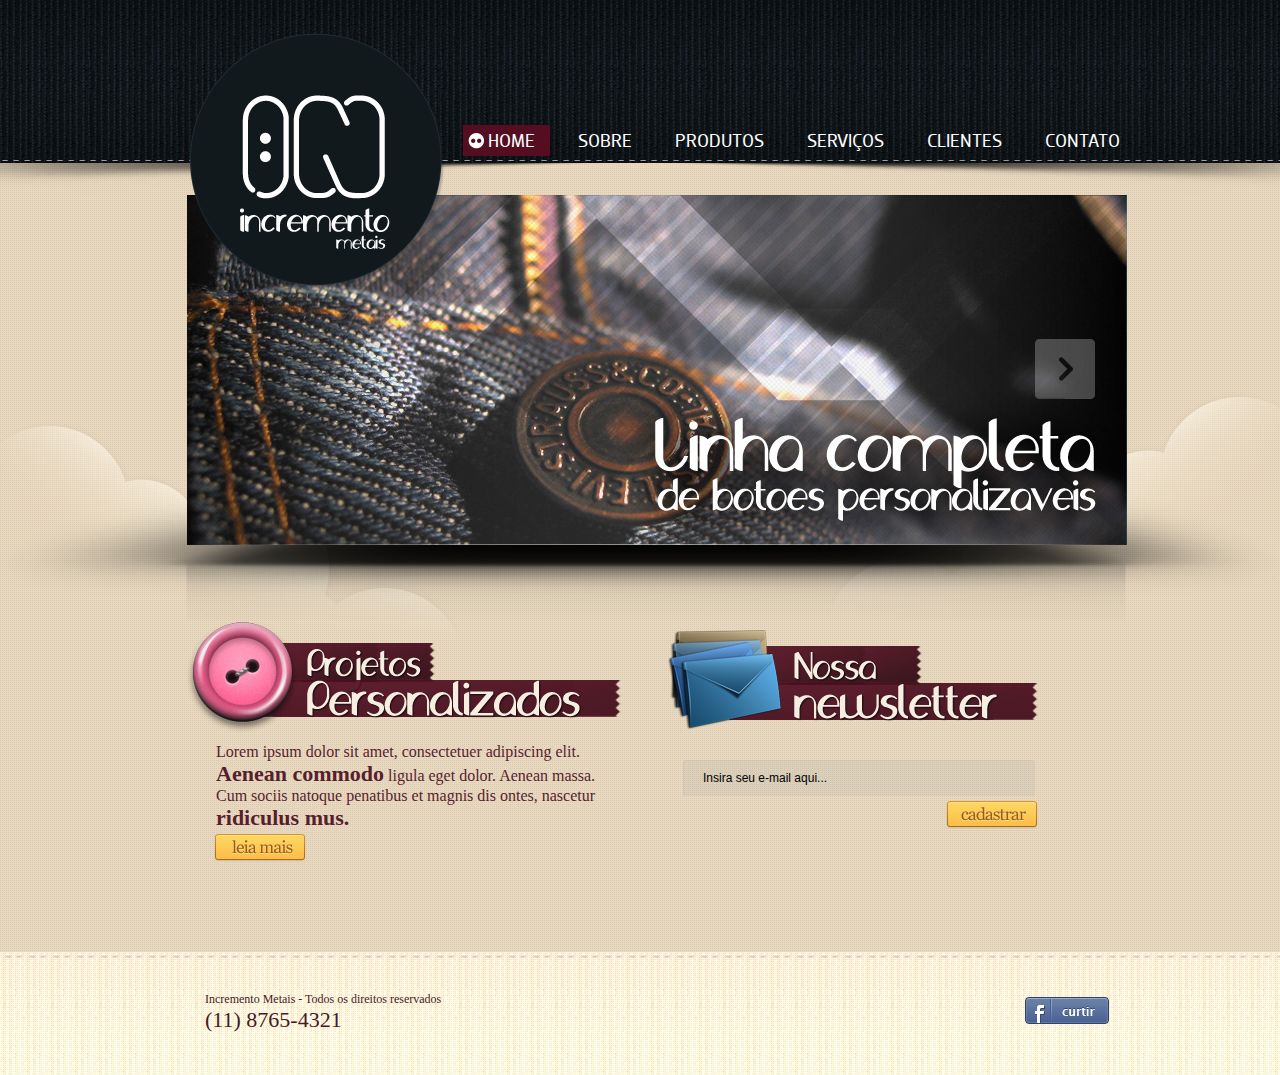
<file: index.html>
<!DOCTYPE html PUBLIC "-//W3C//DTD XHTML 1.0 Transitional//EN" "http://www.w3.org/TR/xhtml1/DTD/xhtml1-transitional.dtd">
<html xmlns="http://www.w3.org/1999/xhtml">
    <head>
        <title>Incremento Metais</title>
        <meta http-equiv="Content-Type" content="text/html; charset=UTF-8"/>
        <link href="css/style.css" type="text/css" rel="stylesheet" />
        <script type="text/javascript" src="js/jquery.js"></script>
        <script type="text/javascript" src="js/scripts.js"></script>
    </head>
    <body>
        <!-- HEADER -->
        <div id="header">
            <div class="wrapper">
                <!-- LOGO -->
                <div id="guardaLogo">
                    <h1> <a href="index.html"><img src="css/img/logo.png" alt="" /></a> </h1>
                </div>
                <!-- / LOGO -->
                
                <!-- MENU -->
                <div id="menuPrincipal">
                    <ul>
                        <li><a href="index.html" id="home" class="marcado">Home</a></li>
                        <li><a href="sobre.html" id="sobre">Sobre</a></li>
                        <li><a href="produtos.html" id="produtos">Produtos</a></li>
                        <li><a href="servicos.html" id="servicos">Serviços</a></li>
                        <li><a href="clientes.html" id="clientes">Clientes</a></li>
                        <li><a href="contato.html" id="contato">Contato</a></li>
                    </ul>
                </div>
                <!-- / MENU -->
            </div>
        </div>
        <!-- / HEADER -->
        
        <!-- CONTENT -->
        <div id="sombraTopo"></div>
        <div id="guardaNuvens">
            <!-- SLIDER -->
            <div id="guardaBgHome">
                <div class="wrapper">
                    <div id="guardaSliderHome">
                        <a href="javascript:void(0);" class="setasHome" id="setaAnt"></a>
                        <a href="javascript:void(0);" class="setasHome" id="setaProx"></a>
                        <div id="sliderHome">
                            <ul>
                                <li><a href="javascript:void(0);"><img src="css/img/banner.jpg" alt="" /></a></li>
                                <li><a href="javascript:void(0);"><img src="css/img/banner2.jpg" alt="" /></a></li>
                                <li><a href="javascript:void(0);"><img src="css/img/banner3.jpg" alt="" /></a></li>
                            </ul>
                        </div>
                    </div>
                </div>
            </div>
            <!-- / SLIDER -->
            
            <!-- PROJETO PERSONALIZADO E NEWSLETTER -->
            <div class="wrapper">
                <div id="newsProjetos">
                    <!-- PROJETOS PERSONALIZADOS -->
                    <div id="projetosPersonalizados">
                        <img src="css/img/projetos-personalizados.png" alt="Projetos Personalizados" />
                        <p>Lorem ipsum dolor sit amet, consectetuer adipiscing elit. <strong>Aenean commodo</strong> ligula eget dolor. Aenean massa. Cum sociis natoque penatibus et magnis dis ontes, nascetur <strong>ridiculus mus.</strong> </p>
                        <a href="javascript:void(0);"><img src="css/img/leia-mais.png" alt="leia mais" /></a>
                    </div>
                    <!-- / PROJETOS PERSONALIZADOS -->
                    
                    <!-- NOSSA NEWSLETTER -->
                    <div id="nossaNewsletter">
                        <img src="css/img/nossa-newsletter.png" alt="Nossa newsletter" />
                        <form method="post" action="">
                            <input type="text" name="" value="Insira seu e-mail aqui..." />
                            <div id="btCadastrarNews">
                                <a href="javascript:void(0);"><img src="css/img/cadastrar.png" alt="cadastrar" /></a>
                            </div>
                        </form>
                    </div>
                    <!-- / NOSSA NEWSLETTER -->
                </div>
            </div>
            <!-- / PROJETO PERSONALIZADO E NEWSLETTER -->
        </div>
        <!-- / CONTENT -->
        
        <!-- FOOTER -->
        <div id="footer">
            <div class="wrapper">
                <!-- DIREITOS -->
                <div id="direitosRodape">
                    <p>
                        Incremento Metais - Todos os direitos reservados <br/>
                        <span>(11) 8765-4321</span>
                    </p>
                </div>
                <!-- / DIREITOS -->
                
                <!-- CURTIR -->
                <div id="guardaCurtir">
                    <a href="javascript:void(0);"><img src="css/img/bt-curtir.png" alt="curtir" /></a>
                </div>
                <!-- / CURTIR -->
            </div>
        </div>
        <!-- / FOOTER -->
    </body>
</html>
</file>
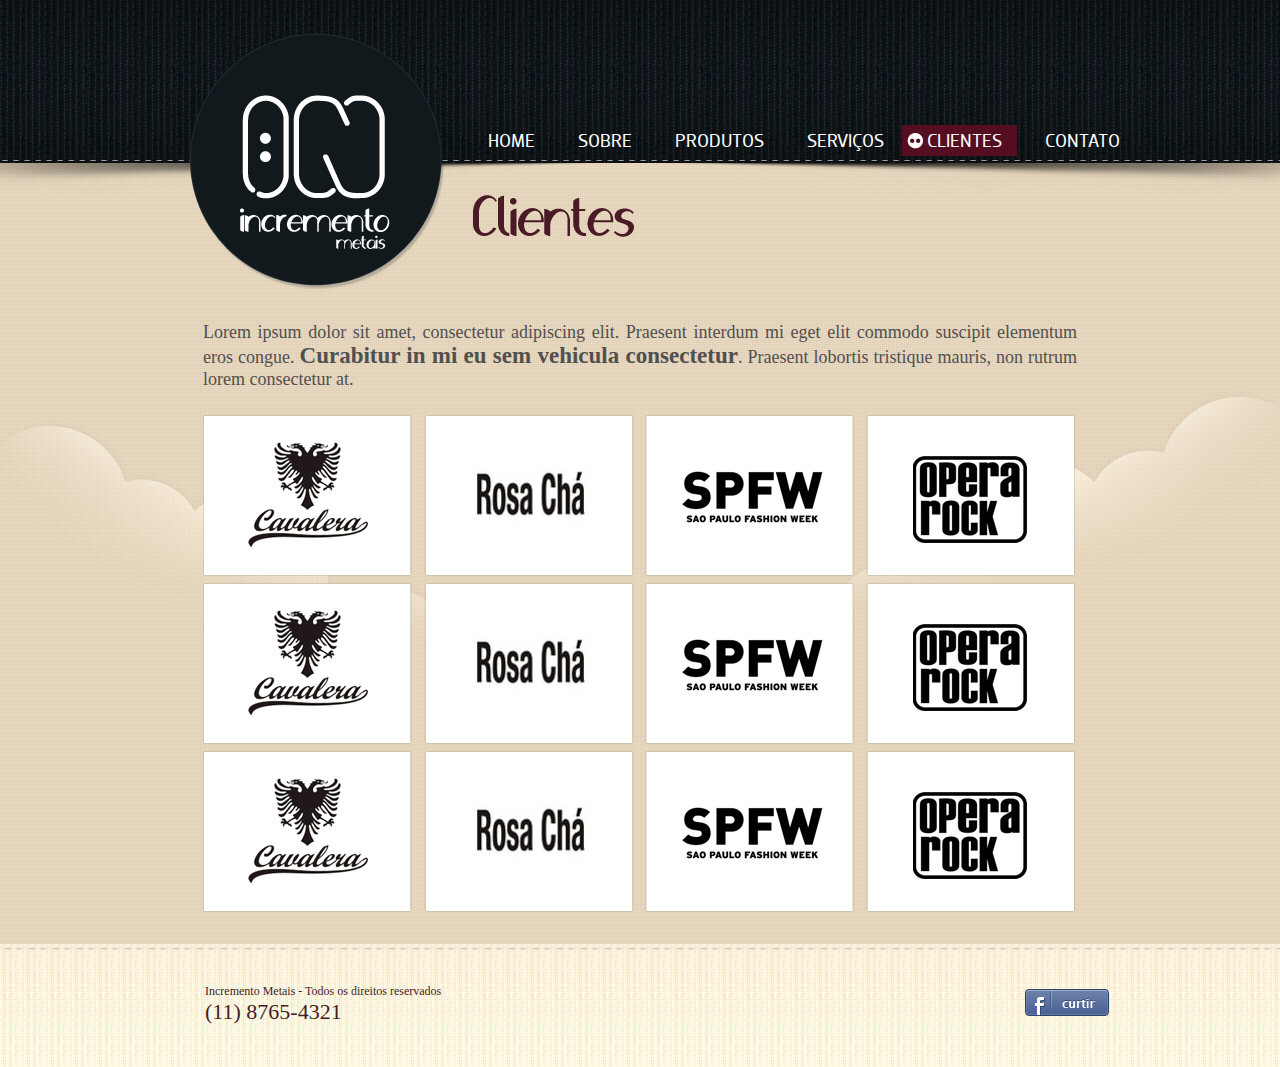
<file: clientes.html>
<!DOCTYPE html PUBLIC "-//W3C//DTD XHTML 1.0 Transitional//EN" "http://www.w3.org/TR/xhtml1/DTD/xhtml1-transitional.dtd">
<html xmlns="http://www.w3.org/1999/xhtml">
    <head>
        <title>Clientes - Incremento Metais</title>
        <meta http-equiv="Content-Type" content="text/html; charset=UTF-8"/>
        <link href="css/style.css" type="text/css" rel="stylesheet" />
        <script type="text/javascript" src="js/jquery.js"></script>
        <script type="text/javascript" src="js/scripts.js"></script>
    </head>
    <body>
        <!-- HEADER -->
        <div id="header">
            <div class="wrapper">
                <!-- LOGO -->
                <div id="guardaLogo">
                    <h1> <a href="index.html"><img src="css/img/logo.png" alt="" /></a> </h1>
                </div>
                <!-- / LOGO -->
                
                <!-- MENU -->
                <div id="menuPrincipal">
                    <ul>
                        <li><a href="index.html" id="home">Home</a></li>
                        <li><a href="sobre.html" id="sobre">Sobre</a></li>
                        <li><a href="produtos.html" id="produtos">Produtos</a></li>
                        <li><a href="servicos.html" id="servicos">Serviços</a></li>
                        <li><a href="clientes.html" id="clientes" class="marcado">Clientes</a></li>
                        <li><a href="contato.html" id="contato">Contato</a></li>
                    </ul>
                </div>
                <!-- / MENU -->
            </div>
        </div>
        <!-- / HEADER -->
        
        <!-- CONTENT -->
        <div id="sombraTopo"></div>
        <div id="guardaNuvens">
            <div class="wrapper">
                <div id="guardaSobreAIncremento" class="servicosIncremento">
                    <div class="titulo">
                        <img src="css/img/clientes.png" alt="Clientes" />
                    </div>
                    <div id="sobreAIncremento">
                        <p>Lorem ipsum dolor sit amet, consectetur adipiscing elit. Praesent interdum mi eget elit commodo suscipit elementum eros congue. <strong>Curabitur in mi eu sem vehicula consectetur</strong>. Praesent lobortis tristique mauris, non rutrum lorem consectetur at.</p>
                        <ul id="listaClientes">
                            <li><img src="css/img/logo-cavalera.png" alt="" /></li>
                            <li><img src="css/img/logo-rosa-cha.png" alt="" /></li>
                            <li><img src="css/img/logo-spfw.png" alt="" /></li>
                            <li class="ultima"><img src="css/img/logo-opera-rock.png" alt="" /></li>
                            <li><img src="css/img/logo-cavalera.png" alt="" /></li>
                            <li><img src="css/img/logo-rosa-cha.png" alt="" /></li>
                            <li><img src="css/img/logo-spfw.png" alt="" /></li>
                            <li class="ultima"><img src="css/img/logo-opera-rock.png" alt="" /></li>
                            <li><img src="css/img/logo-cavalera.png" alt="" /></li>
                            <li><img src="css/img/logo-rosa-cha.png" alt="" /></li>
                            <li><img src="css/img/logo-spfw.png" alt="" /></li>
                            <li class="ultima"><img src="css/img/logo-opera-rock.png" alt="" /></li>
                        </ul>
                    </div>
                </div>
            </div>
        </div>
        <!-- / CONTENT -->
        
        <!-- FOOTER -->
        <div id="footer">
            <div class="wrapper">
                <!-- DIREITOS -->
                <div id="direitosRodape">
                    <p>
                        Incremento Metais - Todos os direitos reservados <br/>
                        <span>(11) 8765-4321</span>
                    </p>
                </div>
                <!-- / DIREITOS -->
                
                <!-- CURTIR -->
                <div id="guardaCurtir">
                    <a href="javascript:void(0);"><img src="css/img/bt-curtir.png" alt="curtir" /></a>
                </div>
                <!-- / CURTIR -->
            </div>
        </div>
        <!-- / FOOTER -->
    </body>
</html>
</file>
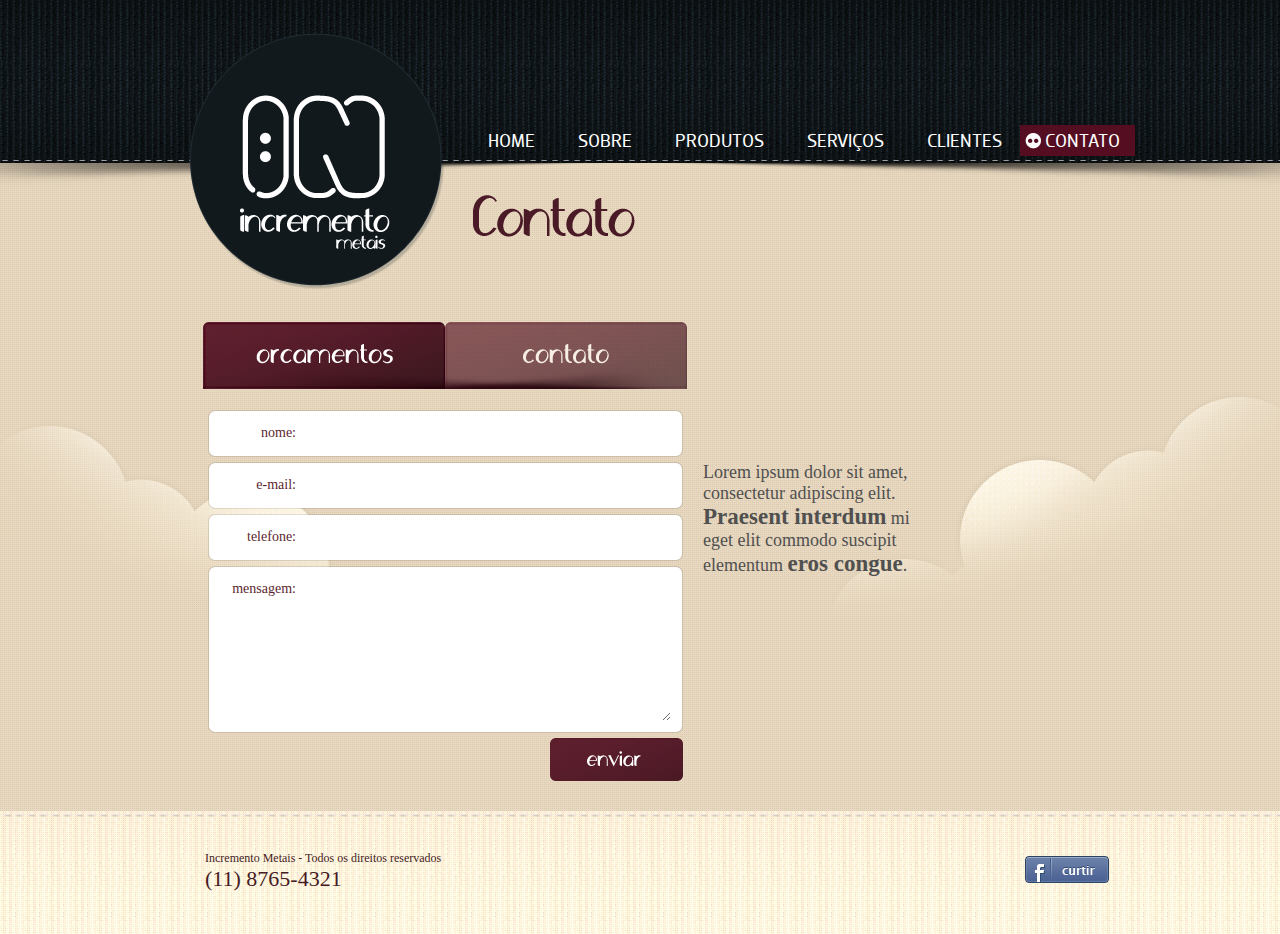
<file: contato.html>
<!DOCTYPE html PUBLIC "-//W3C//DTD XHTML 1.0 Transitional//EN" "http://www.w3.org/TR/xhtml1/DTD/xhtml1-transitional.dtd">
<html xmlns="http://www.w3.org/1999/xhtml">
    <head>
        <title>Contato - Incremento Metais</title>
        <meta http-equiv="Content-Type" content="text/html; charset=UTF-8"/>
        <link href="css/style.css" type="text/css" rel="stylesheet" />
        <script type="text/javascript" src="js/jquery.js"></script>
        <script type="text/javascript" src="js/scripts.js"></script>
    </head>
    <body>
        <!-- HEADER -->
        <div id="header">
            <div class="wrapper">
                <!-- LOGO -->
                <div id="guardaLogo">
                    <h1> <a href="index.html"><img src="css/img/logo.png" alt="" /></a> </h1>
                </div>
                <!-- / LOGO -->
                
                <!-- MENU -->
                <div id="menuPrincipal">
                    <ul>
                        <li><a href="index.html" id="home">Home</a></li>
                        <li><a href="sobre.html" id="sobre">Sobre</a></li>
                        <li><a href="produtos.html" id="produtos">Produtos</a></li>
                        <li><a href="servicos.html" id="servicos">Serviços</a></li>
                        <li><a href="clientes.html" id="clientes">Clientes</a></li>
                        <li><a href="contato.html" id="contato" class="marcado">Contato</a></li>
                    </ul>
                </div>
                <!-- / MENU -->
            </div>
        </div>
        <!-- / HEADER -->
        
        <!-- CONTENT -->
        <div id="sombraTopo"></div>
        <div id="guardaNuvens">
            <div class="wrapper">
                <div id="guardaSobreAIncremento" class="servicosIncremento">
                    <div class="titulo">
                        <img src="css/img/contato.png" alt="Contato" />
                    </div>
                    <div id="sobreAIncremento">
                        <div id="guardaFormularios">
                            <!-- ABAS -->
                            <div id="guardaAbas">
                                <ul>
                                    <li><a href="javascript:void(0);"><img src="css/img/aba-orcamentos.png" alt="" /></a></li>
                                    <li><a href="javascript:void(0);"><img src="css/img/aba-contato.png" alt="" /></a></li>
                                </ul>
                            </div>
                            <!-- / ABAS -->
                            
                            
                            <div id="guardaConteudoAbas">
                                <!-- ORCAMENTO -->
                                <div class="conteudoAba">
                                    <form method="post" action="">
                                        <ul>
                                            <li>
                                                <label>
                                                    <span>nome:</span>
                                                    <input type="text" name="" />
                                                </label>
                                            </li>
                                            <li>
                                                <label>
                                                    <span>e-mail:</span>
                                                    <input type="text" name="" />
                                                </label>
                                            </li>
                                            <li>
                                                <label>
                                                    <span>telefone:</span>
                                                    <input type="text" name="" />
                                                </label>
                                            </li>
                                            <li>
                                                <label class="mensagem">
                                                    <span>mensagem:</span>
                                                    <textarea cols="1" rows="1" name=""></textarea>
                                                </label>
                                            </li>
                                            <li>
                                                <a href="javascript:void(0);"><img src="css/img/bt-enviar.png" alt="Enviar" /></a>
                                            </li>
                                        </ul>
                                    </form>
                                </div>
                                <!-- / ORCAMENTO -->
                                
                                <!-- CONTATO -->
                                <div class="conteudoAba">
                                    <form method="post" action="">
                                        <ul>
                                            <li>
                                                <label>
                                                    <span>nome:</span>
                                                    <input type="text" name="" />
                                                </label>
                                            </li>
                                            <li>
                                                <label>
                                                    <span>e-mail:</span>
                                                    <input type="text" name="" />
                                                </label>
                                            </li>
                                            <li>
                                                <label>
                                                    <span>telefone:</span>
                                                    <input type="text" name="" />
                                                </label>
                                            </li>
                                            <li>
                                                <label class="mensagem">
                                                    <span>mensagem:</span>
                                                    <textarea cols="1" rows="1" name=""></textarea>
                                                </label>
                                            </li>
                                            <li>
                                                <a href="javascript:void(0);"><img src="css/img/bt-enviar.png" alt="Enviar" /></a>
                                            </li>
                                        </ul>
                                    </form>
                                </div>
                                <!-- / CONTATO -->
                            </div>
                        </div>
                        
                        <!-- TEXTO DIREITA -->
                        <div id="textoDireitaContato">
                            <p>Lorem ipsum dolor sit amet, consectetur adipiscing elit. <strong>Praesent interdum</strong> mi eget elit commodo suscipit elementum <strong>eros congue</strong>.</p>
                        </div>
                        <!-- / TEXTO DIREITA -->
                    </div>
                </div>
            </div>
        </div>
        <!-- / CONTENT -->
        
        <!-- FOOTER -->
        <div id="footer">
            <div class="wrapper">
                <!-- DIREITOS -->
                <div id="direitosRodape">
                    <p>
                        Incremento Metais - Todos os direitos reservados <br/>
                        <span>(11) 8765-4321</span>
                    </p>
                </div>
                <!-- / DIREITOS -->
                
                <!-- CURTIR -->
                <div id="guardaCurtir">
                    <a href="javascript:void(0);"><img src="css/img/bt-curtir.png" alt="curtir" /></a>
                </div>
                <!-- / CURTIR -->
            </div>
        </div>
        <!-- / FOOTER -->
    </body>
</html>
</file>
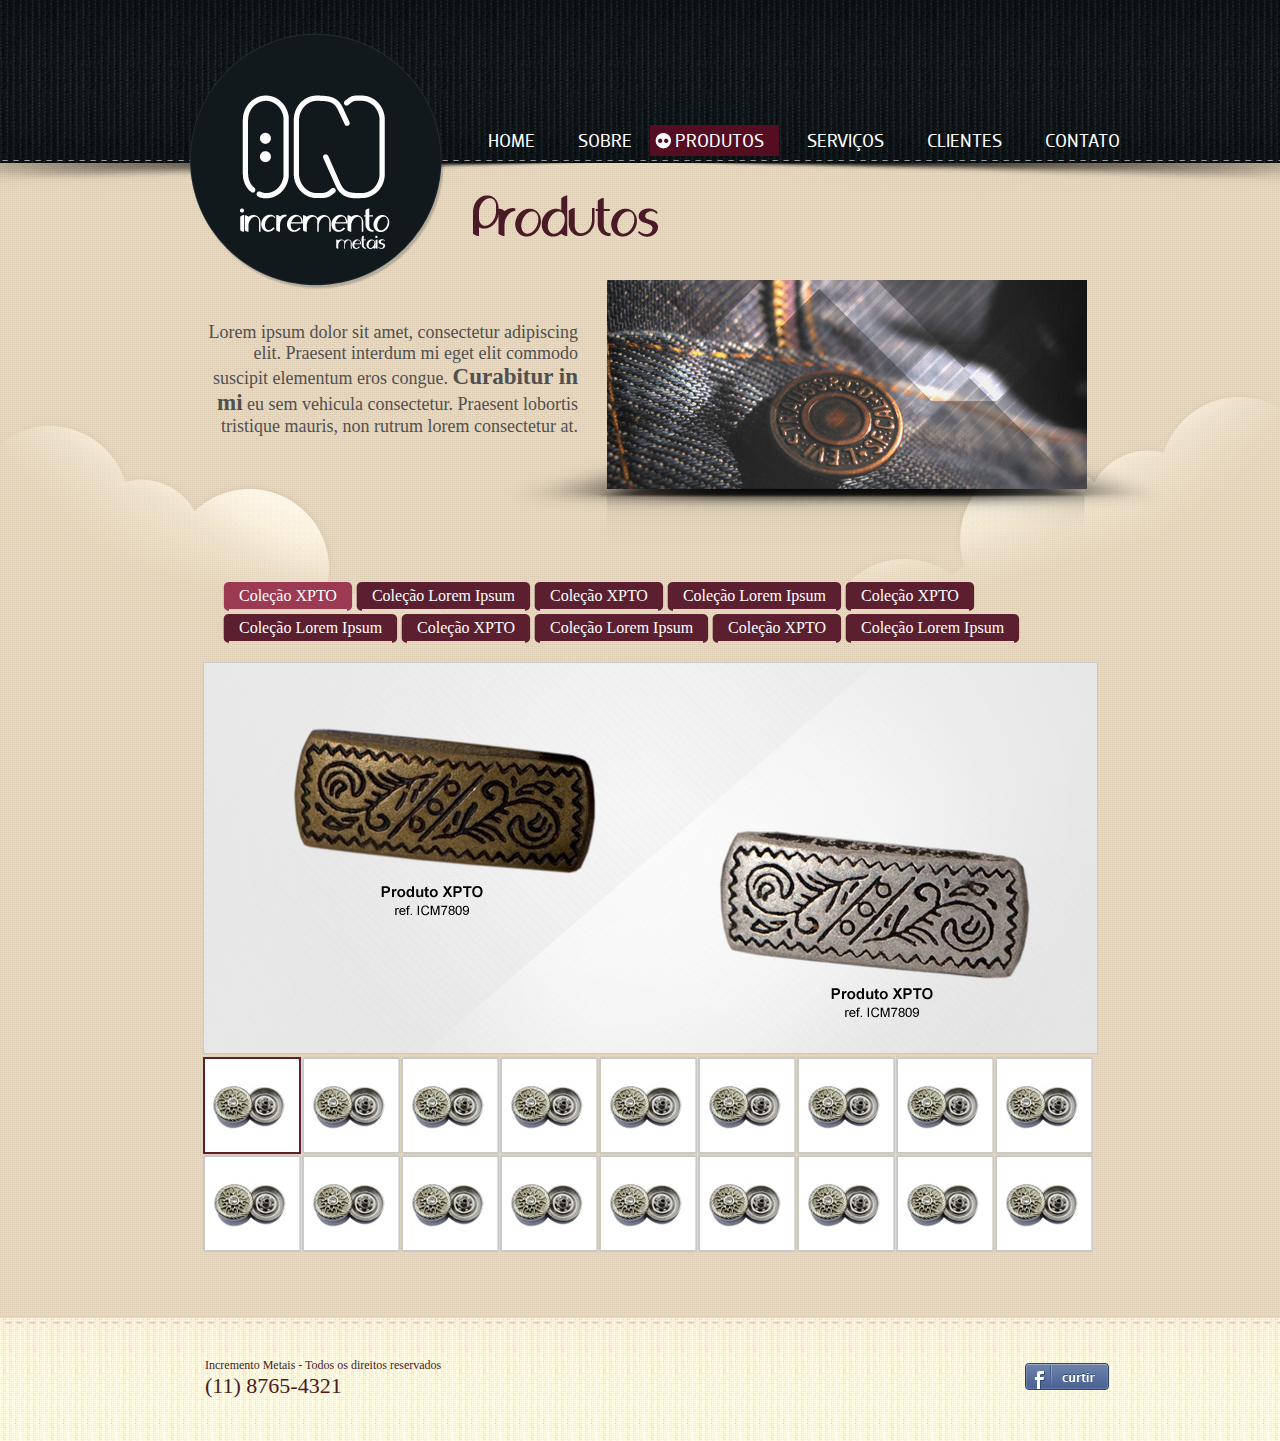
<file: produtos.html>
<!DOCTYPE html PUBLIC "-//W3C//DTD XHTML 1.0 Transitional//EN" "http://www.w3.org/TR/xhtml1/DTD/xhtml1-transitional.dtd">
<html xmlns="http://www.w3.org/1999/xhtml">
    <head>
        <title>Produtos - Incremento Metais</title>
        <meta http-equiv="Content-Type" content="text/html; charset=UTF-8"/>
        <link href="css/style.css" type="text/css" rel="stylesheet" />
        <script type="text/javascript" src="js/jquery.js"></script>
        <script type="text/javascript" src="js/scripts.js"></script>
    </head>
    <body>
        <!-- HEADER -->
        <div id="header">
            <div class="wrapper">
                <!-- LOGO -->
                <div id="guardaLogo">
                    <h1> <a href="index.html"><img src="css/img/logo.png" alt="" /></a> </h1>
                </div>
                <!-- / LOGO -->
                
                <!-- MENU -->
                <div id="menuPrincipal">
                    <ul>
                        <li><a href="index.html" id="home">Home</a></li>
                        <li><a href="sobre.html" id="sobre">Sobre</a></li>
                        <li><a href="produtos.html" id="produtos" class="marcado">Produtos</a></li>
                        <li><a href="servicos.html" id="servicos">Serviços</a></li>
                        <li><a href="clientes.html" id="clientes">Clientes</a></li>
                        <li><a href="contato.html" id="contato">Contato</a></li>
                    </ul>
                </div>
                <!-- / MENU -->
            </div>
        </div>
        <!-- / HEADER -->
        
        <!-- CONTENT -->
        <div id="sombraTopo"></div>
        <div id="guardaNuvens">
            <div class="wrapper">
                <div id="guardaSobreAIncremento" class="servicosIncremento">
                    <div class="titulo">
                        <img src="css/img/produtos.png" alt="Produtos" />
                    </div>
                    <div id="sobreAIncremento" class="produtos">
                        <!-- INTRODUCAO PRODUTO -->
                        <div id="introducaoProduto">
                            <p>Lorem ipsum dolor sit amet, consectetur adipiscing elit. Praesent interdum mi eget elit commodo suscipit elementum eros congue. <strong>Curabitur in mi</strong> eu sem vehicula consectetur. Praesent lobortis tristique mauris, non rutrum lorem consectetur at.</p>
                            <img src="css/img/imagem-pagina-produto.png" alt="" />
                        </div>
                        <!-- / INTRODUCAO PRODUTO -->
                        
                        <!-- COLECOES -->
                        <div id="guardaColecoes">
                            <ul>
                                <li>
                                    <a href="javascript:void(0);" class="marcado">
                                        <span class="ladoEsqCol"></span>
                                        <span class="nomeCol">Coleção XPTO</span>
                                        <span class="ladoDirCol"></span>
                                    </a>
                                </li>
                                <li>
                                    <a href="javascript:void(0);">
                                        <span class="ladoEsqCol"></span>
                                        <span class="nomeCol">Coleção Lorem Ipsum</span>
                                        <span class="ladoDirCol"></span>
                                    </a>
                                </li>
                                <li>
                                    <a href="javascript:void(0);">
                                        <span class="ladoEsqCol"></span>
                                        <span class="nomeCol">Coleção XPTO</span>
                                        <span class="ladoDirCol"></span>
                                    </a>
                                </li>
                                <li>
                                    <a href="javascript:void(0);">
                                        <span class="ladoEsqCol"></span>
                                        <span class="nomeCol">Coleção Lorem Ipsum</span>
                                        <span class="ladoDirCol"></span>
                                    </a>
                                </li>
                                <li>
                                    <a href="javascript:void(0);">
                                        <span class="ladoEsqCol"></span>
                                        <span class="nomeCol">Coleção XPTO</span>
                                        <span class="ladoDirCol"></span>
                                    </a>
                                </li>
                                <li>
                                    <a href="javascript:void(0);">
                                        <span class="ladoEsqCol"></span>
                                        <span class="nomeCol">Coleção Lorem Ipsum</span>
                                        <span class="ladoDirCol"></span>
                                    </a>
                                </li>
                                <li>
                                    <a href="javascript:void(0);">
                                        <span class="ladoEsqCol"></span>
                                        <span class="nomeCol">Coleção XPTO</span>
                                        <span class="ladoDirCol"></span>
                                    </a>
                                </li>
                                <li>
                                    <a href="javascript:void(0);">
                                        <span class="ladoEsqCol"></span>
                                        <span class="nomeCol">Coleção Lorem Ipsum</span>
                                        <span class="ladoDirCol"></span>
                                    </a>
                                </li>
                                <li>
                                    <a href="javascript:void(0);">
                                        <span class="ladoEsqCol"></span>
                                        <span class="nomeCol">Coleção XPTO</span>
                                        <span class="ladoDirCol"></span>
                                    </a>
                                </li>
                                <li>
                                    <a href="javascript:void(0);">
                                        <span class="ladoEsqCol"></span>
                                        <span class="nomeCol">Coleção Lorem Ipsum</span>
                                        <span class="ladoDirCol"></span>
                                    </a>
                                </li>
                            </ul>
                        </div>
                        <!-- / COLECOES -->
                        
                        <!-- IMAGEM -->
                        <div id="imagemColecao">
                            <img src="css/img/foto-produto.jpg" alt="" id="imagemProdutoColecao" />
                            <a href="javascript:void(0);" class="setas" id="esquerdaProduto"><img src="css/img/seta-esq-produtos.png" alt="" /></a>
                            <a href="javascript:void(0);" class="setas" id="direitaProduto"><img src="css/img/seta-dir-produtos.png" alt="" /></a>
                        </div>
                        <!-- / IMAGEM -->
                        
                        <!-- THUMBS -->
                        <div id="guardaThumbs">
                            <ul>
                                <li><a href="javascript:void(0);"><img src="css/img/foto-produto-thumb.jpg" alt="" /></a></li>
                                <li><a href="javascript:void(0);"><img src="css/img/foto-produto-thumb.jpg" alt="" /></a></li>
                                <li><a href="javascript:void(0);"><img src="css/img/foto-produto-thumb.jpg" alt="" /></a></li>
                                <li><a href="javascript:void(0);"><img src="css/img/foto-produto-thumb.jpg" alt="" /></a></li>
                                <li><a href="javascript:void(0);"><img src="css/img/foto-produto-thumb.jpg" alt="" /></a></li>
                                <li><a href="javascript:void(0);"><img src="css/img/foto-produto-thumb.jpg" alt="" /></a></li>
                                <li><a href="javascript:void(0);"><img src="css/img/foto-produto-thumb.jpg" alt="" /></a></li>
                                <li><a href="javascript:void(0);"><img src="css/img/foto-produto-thumb.jpg" alt="" /></a></li>
                                <li class="ultima"><a href="javascript:void(0);"><img src="css/img/foto-produto-thumb.jpg" alt="" /></a></li>
                                <li><a href="javascript:void(0);"><img src="css/img/foto-produto-thumb.jpg" alt="" /></a></li>
                                <li><a href="javascript:void(0);"><img src="css/img/foto-produto-thumb.jpg" alt="" /></a></li>
                                <li><a href="javascript:void(0);"><img src="css/img/foto-produto-thumb.jpg" alt="" /></a></li>
                                <li><a href="javascript:void(0);"><img src="css/img/foto-produto-thumb.jpg" alt="" /></a></li>
                                <li><a href="javascript:void(0);"><img src="css/img/foto-produto-thumb.jpg" alt="" /></a></li>
                                <li><a href="javascript:void(0);"><img src="css/img/foto-produto-thumb.jpg" alt="" /></a></li>
                                <li><a href="javascript:void(0);"><img src="css/img/foto-produto-thumb.jpg" alt="" /></a></li>
                                <li><a href="javascript:void(0);"><img src="css/img/foto-produto-thumb.jpg" alt="" /></a></li>
                                <li class="ultima"><a href="javascript:void(0);"><img src="css/img/foto-produto-thumb.jpg" alt="" /></a></li>
                            </ul>
                        </div>
                        <!-- / THUMBS -->
                    </div>
                </div>
            </div>
        </div>
        <!-- / CONTENT -->
        
        <!-- FOOTER -->
        <div id="footer">
            <div class="wrapper">
                <!-- DIREITOS -->
                <div id="direitosRodape">
                    <p>
                        Incremento Metais - Todos os direitos reservados <br/>
                        <span>(11) 8765-4321</span>
                    </p>
                </div>
                <!-- / DIREITOS -->
                
                <!-- CURTIR -->
                <div id="guardaCurtir">
                    <a href="javascript:void(0);"><img src="css/img/bt-curtir.png" alt="curtir" /></a>
                </div>
                <!-- / CURTIR -->
            </div>
        </div>
        <!-- / FOOTER -->
    </body>
</html>
</file>
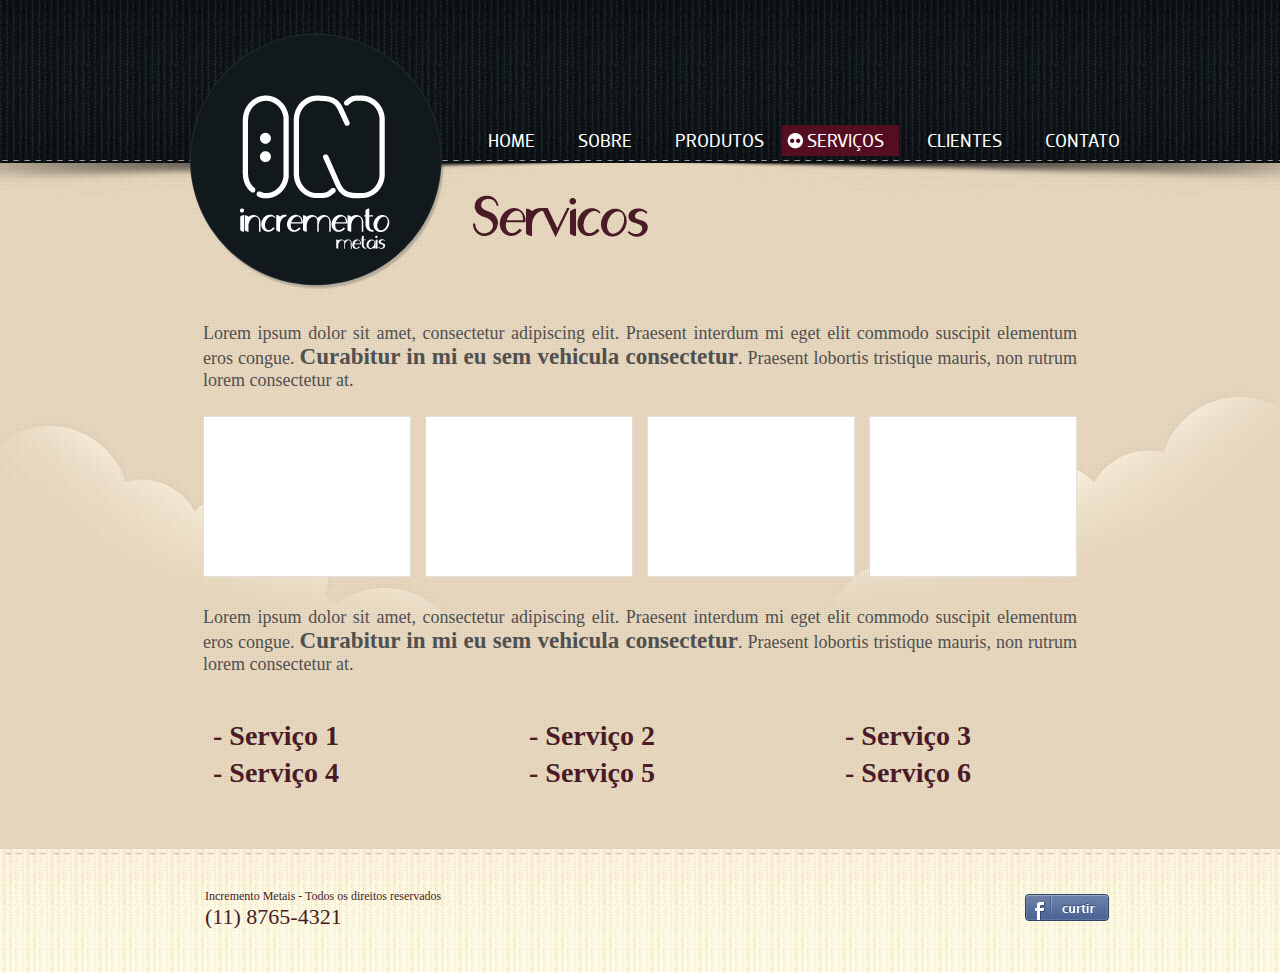
<file: servicos.html>
<!DOCTYPE html PUBLIC "-//W3C//DTD XHTML 1.0 Transitional//EN" "http://www.w3.org/TR/xhtml1/DTD/xhtml1-transitional.dtd">
<html xmlns="http://www.w3.org/1999/xhtml">
    <head>
        <title>Serviços - Incremento Metais</title>
        <meta http-equiv="Content-Type" content="text/html; charset=UTF-8"/>
        <link href="css/style.css" type="text/css" rel="stylesheet" />
        <script type="text/javascript" src="js/jquery.js"></script>
        <script type="text/javascript" src="js/scripts.js"></script>
    </head>
    <body>
        <!-- HEADER -->
        <div id="header">
            <div class="wrapper">
                <!-- LOGO -->
                <div id="guardaLogo">
                    <h1> <a href="index.html"><img src="css/img/logo.png" alt="" /></a> </h1>
                </div>
                <!-- / LOGO -->
                
                <!-- MENU -->
                <div id="menuPrincipal">
                    <ul>
                        <li><a href="index.html" id="home">Home</a></li>
                        <li><a href="sobre.html" id="sobre">Sobre</a></li>
                        <li><a href="produtos.html" id="produtos">Produtos</a></li>
                        <li><a href="servicos.html" id="servicos" class="marcado">Serviços</a></li>
                        <li><a href="clientes.html" id="clientes">Clientes</a></li>
                        <li><a href="contato.html" id="contato">Contato</a></li>
                    </ul>
                </div>
                <!-- / MENU -->
            </div>
        </div>
        <!-- / HEADER -->
        
        <!-- CONTENT -->
        <div id="sombraTopo"></div>
        <div id="guardaNuvens">
            <div class="wrapper">
                <div id="guardaSobreAIncremento" class="servicosIncremento">
                    <div class="titulo">
                        <img src="css/img/servicos.png" alt="Serviços" />
                    </div>
                    <div id="sobreAIncremento">
                        <p>Lorem ipsum dolor sit amet, consectetur adipiscing elit. Praesent interdum mi eget elit commodo suscipit elementum eros congue. <strong>Curabitur in mi eu sem vehicula consectetur</strong>. Praesent lobortis tristique mauris, non rutrum lorem consectetur at.</p>
                        <ul id="listaServicosImagens">
                            <li></li>
                            <li></li>
                            <li></li>
                            <li class="ultima"></li>
                        </ul>
                        <p>Lorem ipsum dolor sit amet, consectetur adipiscing elit. Praesent interdum mi eget elit commodo suscipit elementum eros congue. <strong>Curabitur in mi eu sem vehicula consectetur</strong>. Praesent lobortis tristique mauris, non rutrum lorem consectetur at.</p>
                        <ul id="listaServicos">
                            <li><a href="javascript:void(0);">- Serviço 1</a></li>
                            <li><a href="javascript:void(0);">- Serviço 2</a></li>
                            <li class="menor"><a href="javascript:void(0);">- Serviço 3</a></li>
                            <li><a href="javascript:void(0);">- Serviço 4</a></li>
                            <li><a href="javascript:void(0);">- Serviço 5</a></li>
                            <li class="menor"><a href="javascript:void(0);">- Serviço 6</a></li>
                        </ul>
                    </div>
                </div>
            </div>
        </div>
        <!-- / CONTENT -->
        
        <!-- FOOTER -->
        <div id="footer">
            <div class="wrapper">
                <!-- DIREITOS -->
                <div id="direitosRodape">
                    <p>
                        Incremento Metais - Todos os direitos reservados <br/>
                        <span>(11) 8765-4321</span>
                    </p>
                </div>
                <!-- / DIREITOS -->
                
                <!-- CURTIR -->
                <div id="guardaCurtir">
                    <a href="javascript:void(0);"><img src="css/img/bt-curtir.png" alt="curtir" /></a>
                </div>
                <!-- / CURTIR -->
            </div>
        </div>
        <!-- / FOOTER -->
    </body>
</html>
</file>
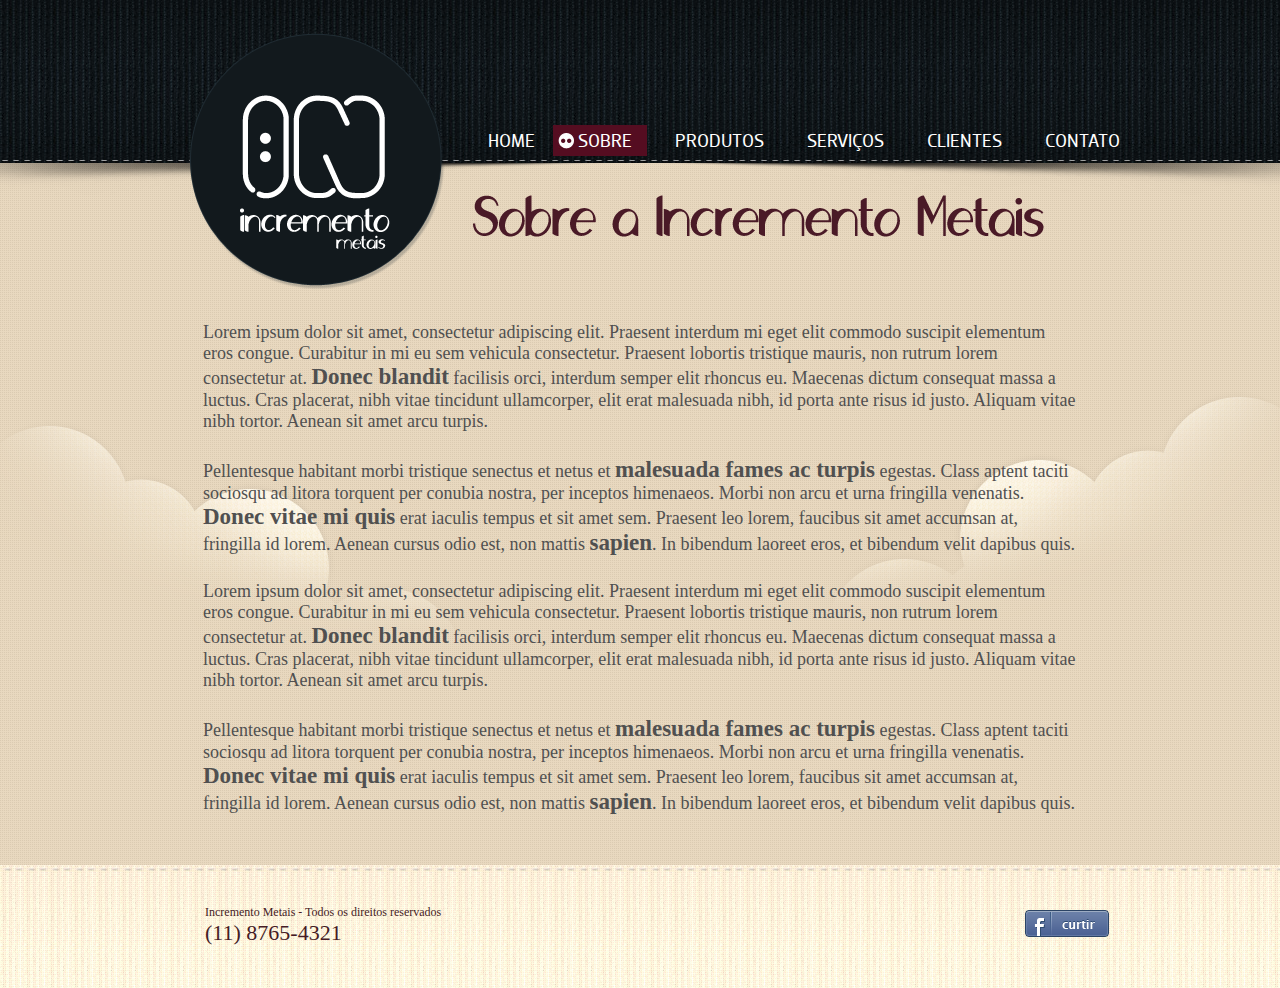
<file: sobre.html>
<!DOCTYPE html PUBLIC "-//W3C//DTD XHTML 1.0 Transitional//EN" "http://www.w3.org/TR/xhtml1/DTD/xhtml1-transitional.dtd">
<html xmlns="http://www.w3.org/1999/xhtml">
    <head>
        <title>Sobre - Incremento Metais</title>
        <meta http-equiv="Content-Type" content="text/html; charset=UTF-8"/>
        <link href="css/style.css" type="text/css" rel="stylesheet" />
        <script type="text/javascript" src="js/jquery.js"></script>
        <script type="text/javascript" src="js/scripts.js"></script>
    </head>
    <body>
        <!-- HEADER -->
        <div id="header">
            <div class="wrapper">
                <!-- LOGO -->
                <div id="guardaLogo">
                    <h1> <a href="index.html"><img src="css/img/logo.png" alt="" /></a> </h1>
                </div>
                <!-- / LOGO -->
                
                <!-- MENU -->
                <div id="menuPrincipal">
                    <ul>
                        <li><a href="index.html" id="home">Home</a></li>
                        <li><a href="sobre.html" id="sobre" class="marcado">Sobre</a></li>
                        <li><a href="produtos.html" id="produtos">Produtos</a></li>
                        <li><a href="servicos.html" id="servicos">Serviços</a></li>
                        <li><a href="clientes.html" id="clientes">Clientes</a></li>
                        <li><a href="contato.html" id="contato">Contato</a></li>
                    </ul>
                </div>
                <!-- / MENU -->
            </div>
        </div>
        <!-- / HEADER -->
        
        <!-- CONTENT -->
        <div id="sombraTopo"></div>
        <div id="guardaNuvens">
            <div class="wrapper">
                <div id="guardaSobreAIncremento">
                    <div class="titulo">
                        <img src="css/img/sobre-a-incremento.png" alt="Sobre a Incremento Metais" />
                    </div>
                    <div id="sobreAIncremento">
                        <p>Lorem ipsum dolor sit amet, consectetur adipiscing elit. Praesent interdum mi eget elit commodo suscipit elementum eros congue. Curabitur in mi eu sem vehicula consectetur. Praesent lobortis tristique mauris, non rutrum lorem consectetur at. <strong>Donec blandit</strong> facilisis orci, interdum semper elit rhoncus eu. Maecenas dictum consequat massa a luctus. Cras placerat, nibh vitae tincidunt ullamcorper, elit erat malesuada nibh, id porta ante risus id justo. Aliquam vitae nibh tortor. Aenean sit amet arcu turpis.</p>
                        <p>Pellentesque habitant morbi tristique senectus et netus et <strong>malesuada fames ac turpis</strong> egestas. Class aptent taciti sociosqu ad litora torquent per conubia nostra, per inceptos himenaeos. Morbi non arcu et urna fringilla venenatis. <strong>Donec vitae mi quis</strong> erat iaculis tempus et sit amet sem. Praesent leo lorem, faucibus sit amet accumsan at, fringilla id lorem. Aenean cursus odio est, non mattis <strong>sapien</strong>. In bibendum laoreet eros, et bibendum velit dapibus quis.</p>
                        <p>Lorem ipsum dolor sit amet, consectetur adipiscing elit. Praesent interdum mi eget elit commodo suscipit elementum eros congue. Curabitur in mi eu sem vehicula consectetur. Praesent lobortis tristique mauris, non rutrum lorem consectetur at. <strong>Donec blandit</strong> facilisis orci, interdum semper elit rhoncus eu. Maecenas dictum consequat massa a luctus. Cras placerat, nibh vitae tincidunt ullamcorper, elit erat malesuada nibh, id porta ante risus id justo. Aliquam vitae nibh tortor. Aenean sit amet arcu turpis.</p>
                        <p>Pellentesque habitant morbi tristique senectus et netus et <strong>malesuada fames ac turpis</strong> egestas. Class aptent taciti sociosqu ad litora torquent per conubia nostra, per inceptos himenaeos. Morbi non arcu et urna fringilla venenatis. <strong>Donec vitae mi quis</strong> erat iaculis tempus et sit amet sem. Praesent leo lorem, faucibus sit amet accumsan at, fringilla id lorem. Aenean cursus odio est, non mattis <strong>sapien</strong>. In bibendum laoreet eros, et bibendum velit dapibus quis.</p>
                        
                        
                    </div>
                </div>
            </div>
        </div>
        <!-- / CONTENT -->
        
        <!-- FOOTER -->
        <div id="footer">
            <div class="wrapper">
                <!-- DIREITOS -->
                <div id="direitosRodape">
                    <p>
                        Incremento Metais - Todos os direitos reservados <br/>
                        <span>(11) 8765-4321</span>
                    </p>
                </div>
                <!-- / DIREITOS -->
                
                <!-- CURTIR -->
                <div id="guardaCurtir">
                    <a href="javascript:void(0);"><img src="css/img/bt-curtir.png" alt="curtir" /></a>
                </div>
                <!-- / CURTIR -->
            </div>
        </div>
        <!-- / FOOTER -->
    </body>
</html>
</file>
<file: css/style.css>
*{
    margin:0px;
    padding:0px;
    border:0px;
    outline:none;
}

ul, ul li{ list-style-type:none; }

body{
    background:url("img/bg-site.jpg") repeat 0px 0px;
}
/* FONTES */
@font-face {
    font-family: 'DobraBold';
    src: url('fontes/dobra-bold-webfont.eot');
    src: url('fontes/dobra-bold-webfont.eot?#iefix') format('embedded-opentype'),
         url('fontes/dobra-bold-webfont.woff') format('woff'),
         url('fontes/dobra-bold-webfont.ttf') format('truetype'),
         url('fontes/dobra-bold-webfont.svg#DobraBold') format('svg');
    font-weight: normal;
    font-style: normal;

}

@font-face {
    font-family: 'DobraBook';
    src: url('fontes/dobra-book-webfont.eot');
    src: url('fontes/dobra-book-webfont.eot?#iefix') format('embedded-opentype'),
         url('fontes/dobra-book-webfont.woff') format('woff'),
         url('fontes/dobra-book-webfont.ttf') format('truetype'),
         url('fontes/dobra-book-webfont.svg#DobraBook') format('svg');
    font-weight: normal;
    font-style: normal;

}

@font-face {
    font-family: 'DobraLight';
    src: url('fontes/dobra-light-webfont.eot');
    src: url('fontes/dobra-light-webfont.eot?#iefix') format('embedded-opentype'),
         url('fontes/dobra-light-webfont.woff') format('woff'),
         url('fontes/dobra-light-webfont.ttf') format('truetype'),
         url('fontes/dobra-light-webfont.svg#DobraLight') format('svg');
    font-weight: normal;
    font-style: normal;

}

/* GERAL */
.wrapper{
    width:990px;
    margin:0 auto;
    position:relative;
}

/* TOPO */
#header{
    float:left;
    width:100%;
    height:163px;
    background:url('img/bg-topo.jpg') repeat-x 0px 0px;
    position:relative;
    z-index:2;
}

#header #guardaLogo{
    float:left;
    position:absolute;
    top:33px;
    left:45px;
}

#header #menuPrincipal{
    float:right;
    padding:125px 0px 0px 0px;
}
#header #menuPrincipal ul{ float:left; }
#header #menuPrincipal ul li{
    float:left;
    padding-left:3px;
}
#header #menuPrincipal ul li a{
    float:left;
    font-family: 'DobraBook';
    font-size:19px;
    color:#fff;
    text-decoration:none;
    text-transform:uppercase;
    padding:5px 15px 5px 25px;
}
#header #menuPrincipal ul li a.marcado,
#header #menuPrincipal ul li a:hover{
    background:#550d21 url("img/bt-menu.jpg") no-repeat 5px center;
}

/* CONTENT */
#sombraTopo{
    width:100%;
    height: 32px;
    background:url("img/sombra-topo.png") no-repeat center 0px;
    float:left;
}
#guardaNuvens{
    float:left;
    width:100%;
    background:url("img/nuvem.png") no-repeat center 185px;
}

#guardaBgHome{
    float:left;
    width:100%;
    background:url("img/bg-slider.png") no-repeat center 290px;
}

#guardaSliderHome{
    float: left;
    width:940px;
    height:350px;
    padding:0px 0px 75px 42px;
    position:relative;
}

#guardaSliderHome .setasHome{
    float: left;
    width:60px;
    height:60px;
    position:absolute;
    top:144px;
    background:url("img/setas-slider.png") no-repeat 0px 0px;
    z-index:2;
}

#guardaSliderHome #setaAnt{ left:74px; }
#guardaSliderHome #setaProx{
    right:32px;
    background-position:-819px 0px;
}

#guardaSliderHome #sliderHome{
    float:left;
    overflow:hidden;
    position:relative;
    width:940px;
    height:350px;
}

#guardaSliderHome #sliderHome li{
    display:none;
    position:relative;
}

#guardaSliderHome #sliderHome a img{
    position:absolute;
    top:0px;
    left:0px;
}

#newsProjetos{
    float:left;
    padding:0px 0px 90px 41px;
}

#newsProjetos #projetosPersonalizados{
    float:left;
    width:435px;
}

#newsProjetos #projetosPersonalizados p{
    float:left;
    width:390px;
    font-family:"Georgia";
    font-size:16px;
    color:#571e2e;
    padding:10px 0px 0px 30px;
}

#newsProjetos #projetosPersonalizados p strong{
    font-weight:bold;
    font-size:22px;
}

#newsProjetos #projetosPersonalizados a{
    float:left;
    display:inline-block;
    margin:3px 0px 0px 28px;
}

#newsProjetos #nossaNewsletter{
    float:left;
    width:370px;
    padding:10px 0px 0px 47px;
}

#newsProjetos #nossaNewsletter form{
    float:left;
    padding:30px 0px 0px 15px;
}
#newsProjetos #nossaNewsletter form input{
    float:left;
    width:312px;
    background:url("img/bg-input-newsletter.png") no-repeat 0px 0px;
    font-size:12px;
    font-family:"Arial"; 
    padding:11px 20px;
}

#newsProjetos #nossaNewsletter form #btCadastrarNews{
    float:right;
    padding:5px 0px 0px 0px;
}

/* FOOTER */
#footer{
    float:left;
    width:100%;
    height:123px;
    background:url("img/bg-rodape.jpg") repeat-x 0px 0px;
}

#footer #direitosRodape{
    float:left;
    padding:40px 0px 0px 60px;
}

#footer #direitosRodape p{
    float:left;
    font-family:"Georgia";
    font-size:12px;
    color:#461b25;
}

#footer #direitosRodape p span{ font-size:22px; }

#footer #guardaCurtir{
    float:right;
    padding:45px 26px 0px 0px;
}


/*
*++*
    SOBRE
*++*
*/
#guardaSobreAIncremento{
    width:874px;
    margin:0 auto;
}

#guardaSobreAIncremento .titulo{
    float: left;
    padding:0px 0px 0px 270px;
}

#guardaSobreAIncremento #sobreAIncremento{
    float:left;
    padding:85px 0px 25px 0px;
}

#guardaSobreAIncremento #sobreAIncremento p{
    float:left;
    font-family:"Georgia";
    font-size:18px;
    color:#505050;
    padding:0px 0px 25px 0px;
}

#guardaSobreAIncremento #sobreAIncremento p strong{
    font-size:23px;
    font-weight:bold;
}


/*
*++*
    SERVICOS
*++*
*/
.servicosIncremento #sobreAIncremento{
    width:100%;
}
.servicosIncremento p{ text-align: justify; }

.servicosIncremento ul#listaServicosImagens{
    float:left;
    width:100%;
    padding:0px 0px 30px 0px;
}

.servicosIncremento ul#listaServicosImagens li{
    float:left;
    width:206px;
    height:159px;
    background:#fff;
    border:1px solid #e2dfd9;
    margin:0px 14px 0px 0px;
}

.servicosIncremento ul#listaServicosImagens li.ultima{ margin-right:0px; }

.servicosIncremento ul#listaServicos{
    float:left;
    width:100%;
    padding:20px 0px 30px 0px;
}

.servicosIncremento ul#listaServicos li{
    float:left;
    width:306px;
    padding:0px 0px 5px 10px;
}

.servicosIncremento ul#listaServicos li.menor{
    width:230px;
}

.servicosIncremento ul#listaServicos li a{
    float:left;
    font-family:"Georgia";
    font-size:28px;
    font-weight:bold;
    color:#4a1a27;
    text-decoration:none;
}


/*
*++*
    CLIENTES
*++*
*/
.servicosIncremento ul#listaClientes li{
    float:left;
    width:209px;
    height:161px;
    margin:0px 12px 7px 0px;
}
.servicosIncremento ul#listaClientes li.ultima{ margin-right:0px; }


/*
*++*
    CONTATO
*++*
*/
#guardaFormularios{
    float:left;
    width:485px;
}
#guardaFormularios #guardaAbas{
    float:left;
    width:485px;
}
#guardaFormularios #guardaAbas ul{
    float:left;
    width:484px;
    height:67px;
    background:url("img/bg-abas.png") no-repeat center bottom;
}
#guardaFormularios #guardaAbas ul li{
    float:left;
    width:242px;
    height:67px;
}
#guardaFormularios #guardaAbas ul li a{
    float:left;
    width:242px;
    height:45px;
    background:url("img/sprite-abas-contato.png") no-repeat -242px 0px;
    text-align:center;
    padding:22px 0px 0px 0px;
}
#guardaFormularios #guardaAbas ul li a.marcado,
#guardaFormularios #guardaAbas ul li a:hover{
    background-position:0px 0px;
}

#guardaFormularios #guardaConteudoAbas{}
#guardaFormularios #guardaConteudoAbas .conteudoAba{
    float:left;
    padding:21px 0px 0px 0px;
    display:none;
}
#guardaFormularios #guardaConteudoAbas .conteudoAba ul{ float:left; }
#guardaFormularios #guardaConteudoAbas .conteudoAba ul li{
    float:left;
    width:475px;
    padding:0px 0px 5px 5px;
}
#guardaFormularios #guardaConteudoAbas .conteudoAba ul li a{
    float:right;
}
#guardaFormularios #guardaConteudoAbas .conteudoAba ul li label{
    float:left;
    width:475px;
    height:47px;
    background:url("img/bg-input-contato.png") no-repeat 0px 0px;
}
#guardaFormularios #guardaConteudoAbas .conteudoAba ul li label.mensagem{
    height:167px;
    background:url("img/bg-input-contato-mensagem.png") no-repeat 0px 0px;
}
#guardaFormularios #guardaConteudoAbas .conteudoAba ul li label span{
    float:left;
    font-family:"Georgia";
    color:#5c1f2f;
    font-size:14px;
    width:88px;
    text-align:right;
    padding:15px 5px 0px 0px;
}
#guardaFormularios #guardaConteudoAbas .conteudoAba ul li label input{
    float:left;
    padding:5px;
    width:360px;
    display:inline-block;
    margin:10px 0px 0px 0px;
}
#guardaFormularios #guardaConteudoAbas .conteudoAba ul li label textarea{
    float:left;
    padding:5px;
    width:360px;
    margin:10px 0px 0px 0px;
    overflow:hidden;
    height:135px;
}

#textoDireitaContato{
    float:left;
    width:240px;
    padding:140px 0px 0px 15px;
}

#textoDireitaContato p{
    float:left;
    text-align:left;
    font-family:"Georgia";
    font-size:16px;
    color:#571e2e;
}

#textoDireitaContato p strong{
    font-weight:bold;
    font-size:22px;
}

/*
*++*
    PRODUTOS
*++*
*/
#introducaoProduto{
    float:left;
    width:100%;
    height:260px;
    position:relative;
}
#introducaoProduto p{
    float:left;
    width:375px;
    text-align:right;
    font-family:"Georgia";
    font-size:16px;
    color:#571e2e;
}
#introducaoProduto p strong{
    font-size:23px;
    font-weight:bold;
}
#introducaoProduto img{
    float:left;
    position:absolute;
    top:-42px;
    right:-90px;
}

#guardaColecoes{
    float:left;
    width:890px;
    text-align:center;
}
#guardaColecoes ul{
    width:850px;
    margin:0 auto;
}
#guardaColecoes ul li{
    float:left;
    padding:0px 3px 3px 0px;
}
#guardaColecoes ul li a{
    color:#fff;
    text-decoration:none;
}
#guardaColecoes ul li a span{cursor:pointer;}

#guardaColecoes ul li a span.ladoEsqCol{
    width:6px;
    height:29px;
    float:left;
    background:url("img/esq-tipo-produto.png") no-repeat 0px -30px;
}
#guardaColecoes ul li a span.nomeCol{
    float:left;
    background:#5c1f2f;
    color:#fff;
    padding:5px 10px 4px 10px;
    *padding:5px 10px 5px 10px;
    _padding:5px 10px 5px 10px;
}
#guardaColecoes ul li a span.ladoDirCol{
    width:6px;
    height:29px;
    float:left;
    background:url("img/dir-tipo-produto.png") no-repeat 0px -30px;
}
#guardaColecoes ul li a.marcado span.ladoEsqCol,
#guardaColecoes ul li a:hover span.ladoEsqCol{ background-position: 0px 0px; }
#guardaColecoes ul li a.marcado span.nomeCol,
#guardaColecoes ul li a:hover span.nomeCol{ background:#9c3a53; }
#guardaColecoes ul li a.marcado span.ladoDirCol,
#guardaColecoes ul li a:hover span.ladoDirCol{ background-position: 0px 0px; }

#imagemColecao{
    float:left;
    display:inline-block;
    border:1px solid #c9c9c9;
    width:893px;
    height:390px;
    position:relative;
    margin:16px 0px 0px 0px;
}

#imagemColecao #imagemProdutoColecao{
    float:left;
    position:absolute;
    top:0px;
    left:0px;
}

#imagemColecao .setas{
    float:left;
    position:absolute;
    top:1px;
    display:none;
}

#imagemColecao #esquerdaProduto{  left:1px; }
#imagemColecao #direitaProduto{  right:1px; }

#guardaThumbs{
    float:left;
    padding:3px 0px 40px 0px;
}
#guardaThumbs ul{
    float:left;
    width:890px;
}
#guardaThumbs ul li{
    float:left;
    padding:0px 1px 1px 0px;
}

#guardaThumbs ul li.ultima{ padding-right:0px; }

#guardaThumbs ul li a{
    float:left;
    width:95px;
    height:95px;
    background:url("img/bg-thumb-produto.png") no-repeat 0px 0px;
    padding:2px 0px 0px 3px;
}

#guardaThumbs ul li a.marcado{
    width:94px;
    height:93px;
    padding:0px;
    border:2px solid #5c1f2f;
}
</file>
